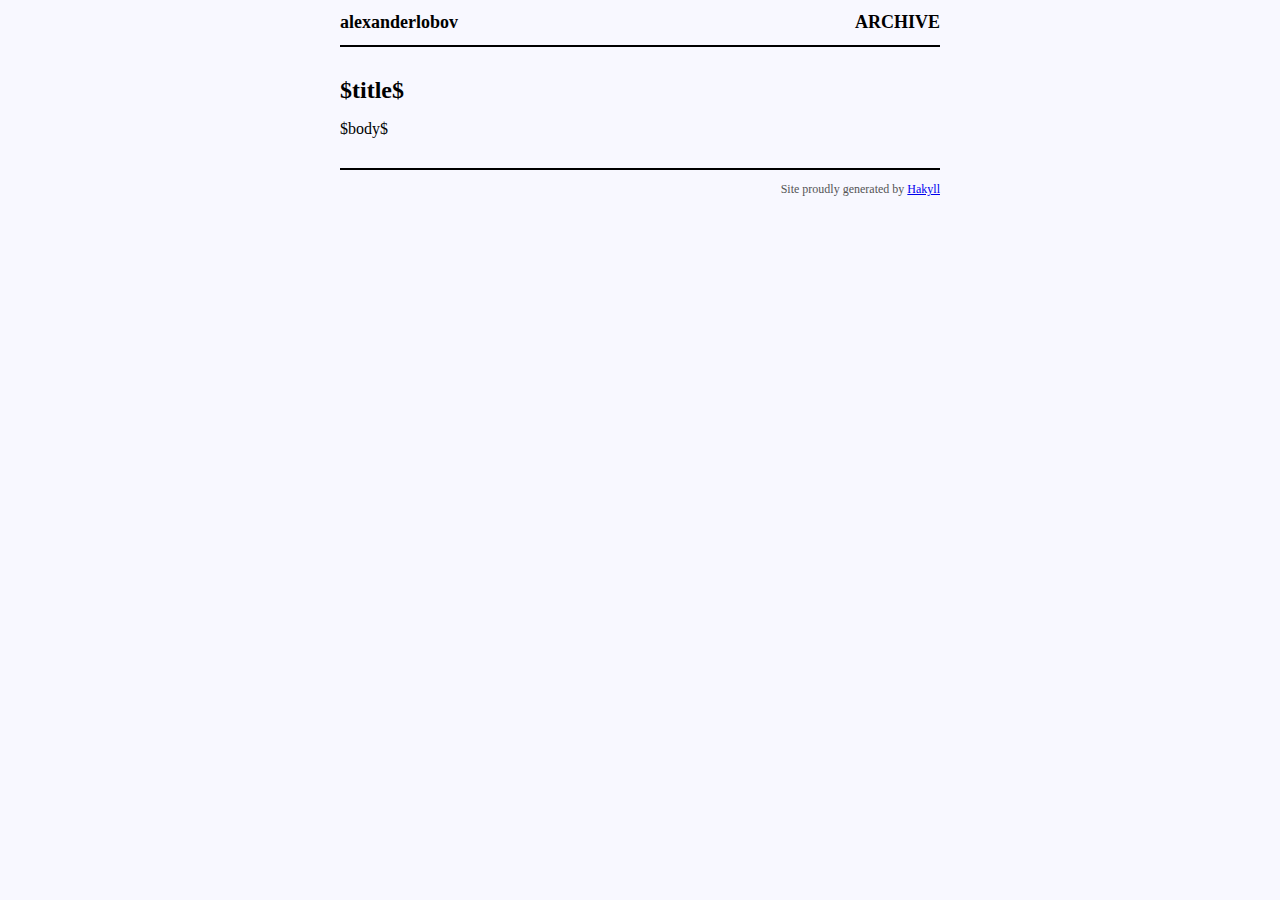
<file: templates/default.html>
<?xml version="1.0" encoding="UTF-8"?>
<!DOCTYPE html PUBLIC "-//W3C//DTD XHTML 1.0 Strict//EN"
"http://www.w3.org/TR/xhtml1/DTD/xhtml1-strict.dtd">
<html xmlns="http://www.w3.org/1999/xhtml" xml:lang="en" lang="en">
    <head>

        <!-- Yandex.Metrika counter -->
        <script type="text/javascript">
            (function (d, w, c) {
                (w[c] = w[c] || []).push(function() {
                    try {
                        w.yaCounter40839224 = new Ya.Metrika({
                            id:40839224,
                            clickmap:true,
                            trackLinks:true,
                            accurateTrackBounce:true
                        });
                    } catch(e) { }
                });

                var n = d.getElementsByTagName("script")[0],
                    s = d.createElement("script"),
                    f = function () { n.parentNode.insertBefore(s, n); };
                s.type = "text/javascript";
                s.async = true;
                s.src = "https://mc.yandex.ru/metrika/watch.js";

                if (w.opera == "[object Opera]") {
                    d.addEventListener("DOMContentLoaded", f, false);
                } else { f(); }
            })(document, window, "yandex_metrika_callbacks");
        </script>
        <noscript><div><img src="https://mc.yandex.ru/watch/40839224" style="position:absolute; left:-9999px;" alt="" /></div></noscript>
        <!-- /Yandex.Metrika counter -->

        <meta http-equiv="Content-Type" content="text/html; charset=UTF-8" />
        <title>alexanderlobov - $title$</title>
        <link rel="stylesheet" type="text/css" href="/css/default.css" />
        <link rel="stylesheet" type="text/css" href="/css/syntax.css" />
    </head>
    <body>
        <div id="header">
            <div id="logo">
                <a href="/">alexanderlobov</a>
            </div>
            <div id="navigation">
                <a href="/archive/">Archive</a>
            </div>
        </div>

        <div id="content">
            <h1>$title$</h1>

            $body$
        </div>
        <div id="footer">
            Site proudly generated by
            <a href="http://jaspervdj.be/hakyll">Hakyll</a>
        </div>
    </body>
</html>
</file>
<file: css/default.css>
body {
    color: black;
    background-color: GhostWhite;
    font-size: 16px;
    margin: 0px auto 0px auto;
    width: 600px;
}

div#header {
    border-bottom: 2px solid black;
    margin-bottom: 30px;
    padding: 12px 0px 12px 0px;
}

div#logo a {
    color: black;
    float: left;
    font-size: 18px;
    font-weight: bold;
    text-decoration: none;
}

div#header #navigation {
    text-align: right;
}

div#header #navigation a {
    color: black;
    font-size: 18px;
    font-weight: bold;
    margin-left: 12px;
    text-decoration: none;
    text-transform: uppercase;
}

div#footer {
    border-top: solid 2px black;
    color: #555;
    font-size: 12px;
    margin-top: 30px;
    padding: 12px 0px 12px 0px;
    text-align: right;
}

h1 {
    font-size: 24px;
}

h2 {
    font-size: 20px;
}

div.info {
    color: #555;
    font-size: 14px;
    font-style: italic;
}
</file>
<file: css/syntax.css>
/* Generated by pandoc. */
table.sourceCode, tr.sourceCode, td.lineNumbers, td.sourceCode, table.sourceCode pre 
   { margin: 0; padding: 0; border: 0; vertical-align: baseline; border: none; }
td.lineNumbers { border-right: 1px solid #AAAAAA; text-align: right; color: #AAAAAA; padding-right: 5px; padding-left: 5px; }
td.sourceCode { padding-left: 5px; }
pre.sourceCode span.kw { color: #007020; font-weight: bold; } 
pre.sourceCode span.dt { color: #902000; }
pre.sourceCode span.dv { color: #40a070; }
pre.sourceCode span.bn { color: #40a070; }
pre.sourceCode span.fl { color: #40a070; }
pre.sourceCode span.ch { color: #4070a0; }
pre.sourceCode span.st { color: #4070a0; }
pre.sourceCode span.co { color: #60a0b0; font-style: italic; }
pre.sourceCode span.ot { color: #007020; }
pre.sourceCode span.al { color: red; font-weight: bold; }
pre.sourceCode span.fu { color: #06287e; }
pre.sourceCode span.re { }
pre.sourceCode span.er { color: red; font-weight: bold; }
</file>
